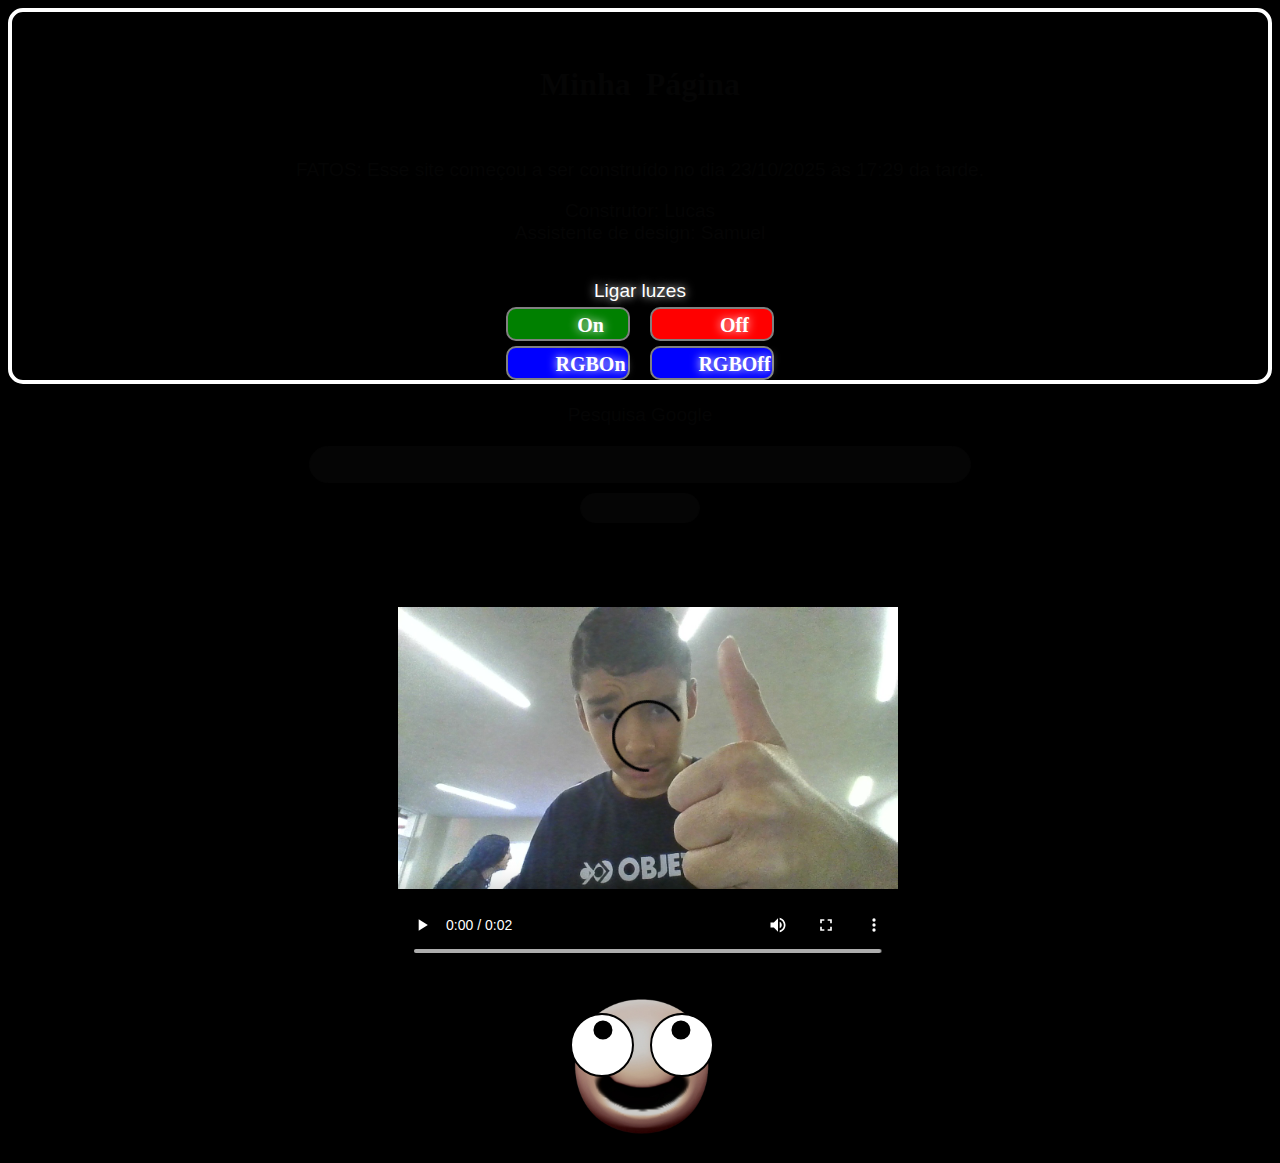
<file: index.html>
<!DOCTYPE html>
<html>
    <head>
        <title>Main</title>
        <style>
            body {
              background-color: black;
            }

            #Div {
              border: 4px solid white;
              border-radius: 15px;
              height: 340x;
              background-color: black;
              display: flex;
              flex-direction: column;
              align-items: center;
            }

            .Centered {
              display: flex;
              justify-content: center;
              gap: 15px;
              text-align: center;
            }

            #HeadingA {
              color: rgb(5, 5, 5)
              
            }

            #HeadingB {
              color: rgb(5, 5, 5)
              
            }


            #P {
              font-size: 19px;
              font-family: Impact, Arial;
              color: rgb(5, 5, 5)
            }

            #P2 {
              font-size: 19px;
              font-family: Impact, Arial;
              color: rgb(5, 5, 5);
              height: 20px;
            }
            #P3 {
              font-size: 19px;
              font-family: Impact, Arial;
              color: rgb(5, 5, 5);
              height: 20px;
            }

            #P4 {
              font-size: 19px;
              font-family:Arial;
              color: white;
              height: 20px;
              text-shadow: 0 0 10px #fff;
            }

            .Column {
              display: flex;
              flex-direction: column;
              align-items: center;
            }

            .Row {
              display: flex;
              flex-direction: row;
              gap: 20px;
            }

            .Button {
              display: box;
              border: 2px solid gray;
              border-radius: 10px;
              height: 30px;
              width: 120px;
              justify-content: center;
              cursor: pointer;
            }

            .BtnText {
              color: white;
              font-size: 20px;
              margin-left: 45px;
              margin-top: 5px;
              text-shadow: 0 0 10px #fff;

            }

            #Btn1 {
              background-color: green;
              margin-top: -10px;
            }
            #Btn2 {
              background-color: red;
              margin-top: -10px;
            }

            #Btn3 {
              background-color: blue;
              margin-top: -10px;
            }
            #Btn4 {
              background-color: blue;
              margin-top: -10px;
            }

            #GSearch {
              margin-top: 20px;
              font-size: 19px;
              font-family: Arial;
              color: rgb(5, 5, 5);
            }

            #GSearchBar {
              margin-top: 20px;
              height: 35px;
              width: 50vw;
              border: 1px solid rgb(5, 5, 5);
              background-color: rgb(5, 5, 5);
              border-radius: 35px;
              padding: 0 10px;
            }

            #GSearchButton {
              margin-top: 10px;
              height: 30px;
              width: 120px;
              border: 1px solid rgb(5, 5, 5);
              background-color: rgb(5, 5, 5);
              color: rgb(5, 5, 5);
              border-radius: 35px;
              padding: 0 5px;
              cursor: pointer;
            }

            #Monitor {
              display: flex;
              justify-content: center;
              width: 100vw;
            }

            /* NEW: Container to anchor the eyes to the image */
            #EyeContainer {
                position: relative;
                width: 200px; /* Same as image width */
                height: 150px; /* Same as image height */
                margin: 20px auto; /* Center the container below the video */
            }
            
            #trackingImage {
                display: block;
            }

            .eye {
              border: 2px solid black;
              border-radius: 50%;
              background-color: white;
              width: 60px; 
              height: 60px; 
              display: flex;
              justify-content: center;
              align-items: center;
              position: absolute; /* Positioned relative to #EyeContainer */
              z-index: 20; 
            }

            .pupil {
              border: 2px solid black;
              background-color: black;
              border-radius: 50%;
              width: 15px; 
              height: 15px; 
              position: absolute;
              top: 50%;
              left: 50%;
              /* The base center transform */
              transform: translate(-50%, -50%); 
            }

            /* Eye positions are now relative to the 200px x 150px image */
            #eye1 {
              top: 20px; 
              left: 30px; 
            }

            #eye2 {
              top: 20px;
              left: 110px;
            }
        </style>
    </head>

    <body>
        <div id="Div" class="Centered">  
            <div class="Centered">
                <h1 id="HeadingA" class="Text">Minha</h1>
                <h1 id="HeadingB" class="Text">Página</h1>
            </div>

            <div class="Centered">
                <span>
                    <p id="P" class="Text">
                        FATOS: Esse site começou a ser construído no dia 23/10/2025 às 17:29 da tarde.
                    </p>
                <span>
                <span id ="P2" class="Text">Construtor: Lucas</span>
                <br>
                <span id ="P3" class="Text">Assistente de design: Samuel</span>
                  <br><br><br>
                <span id ="P4">Ligar luzes</span>
            </div>
            
            <div class="Row">
                <div class ="Button" id="Btn1">
                    <h2 class="BtnText">On</h2>
                </div>
                <div class ="Button" id="Btn2">
                    <h2 class="BtnText">Off</h2>
                </div>
            </div>
            <div class="Row">
                <div class ="Button" id="Btn3">
                    <h2 class="BtnText">RGBOn</h2>
                </div>
                <div class ="Button" id="Btn4">
                    <h2 class="BtnText">RGBOff</h2>
                </div>
            </div>

        </div>

        <form action="https://www.google.com/search" class ="Centered">
            <div class="Column">
                <span id="GSearch">Pesquisa Google</span>
                <input type="text" name="q" id="GSearchBar">
                <input type="submit" value="Pesquisar" id="GSearchButton">
            </div>
        </form>
        <div id = "Monitor">
            <video width="500px" height="450px" controls poster="IMG_20251106_174217.jpg">
                <source src="VID_20251106_173016.mp4" type="video/mp4">
                <source src="WIN_20251105_13_01_33_Pro.mp4 type="video/mp4">
                Your browser does not support the video tag.
            </video>
        </div>
        
        <!-- NEW CONTAINER: This ensures the absolute positioned eyes stay on the image -->
        <div id="EyeContainer">
            <img src="18b1601a-ac17-4940-9662-fbe5319e6e46_removalai_preview.png" id="trackingImage" width="200px" height="150px">
            
            <div class="eye" id="eye1">
                <div class="pupil"></div>
            </div>
            <div class="eye" id="eye2">
                <div class="pupil"></div>
            </div>
        </div>

        <script>
            //Button 1 code
            document.getElementById("Btn1").addEventListener("click", function() {
              document.body.style.backgroundColor = "white";
              document.getElementById("Div").style.backgroundColor = "white";
              
              let elements = document.getElementsByClassName("Text");
            for (let i = 0; i < elements.length; i++) {
                elements[i].style.color = "rgb(5, 5, 5)";  
            }

              //Remove BtnText's glow
            let btntext = document.getElementsByClassName("BtnText");
            for (let j = 0; j < btntext.length; j++) {
              btntext[j].style.textShadow = "0 0 0px";
            }
              
            //Change search bar
            document.getElementById("GSearchBar").style.backgroundColor = "white";
            document.getElementById("GSearchBar").style.borderColor = "#ccc";

            //Change search button
            document.getElementById("GSearchButton").style.backgroundColor = "#17f";
            document.getElementById("GSearchButton").style.borderColor = "#17f";
            document.getElementById("GSearchButton").style.color = "white";
            });


            //Button 2 code
            document.getElementById("Btn2").addEventListener("click", function() {
              document.body.style.backgroundColor = "black";
               document.getElementById("Div").style.backgroundColor = "black";
              
              // Stop RGB
              if (intervalId !== null) {
                  clearInterval(intervalId);
                  intervalId = null; 
                  console.log("Color cycling stopped.");
              }

            // Make text black
            let elementsT = document.getElementsByClassName("Text");
            for (let i = 0; i < elementsT.length; i++) {
                elementsT[i].style.color = "rgb(5, 5, 5)";
            }

            // Add glow to BtnText
            let btntext = document.getElementsByClassName("BtnText");
            for (let j = 0; j < btntext.length; j++) {
              btntext[j].style.textShadow = "0 0 10px";
            }

            //Change search bar
            document.getElementById("GSearchBar").style.backgroundColor = "rgb(5, 5, 5)";
            document.getElementById("GSearchBar").style.borderColor = "rgb(5, 5, 5)";

            //Change search button
            document.getElementById("GSearchButton").style.backgroundColor = "rgb(5, 5, 5)";
            document.getElementById("GSearchButton").style.borderColor = "rgb(5, 5, 5)";
            document.getElementById("GSearchButton").style.color = "rgb(5, 5, 5)";
            });

            // --- Global Variables for Scope and Control ---
            const rainbowColors = [
                '#FF0000', // Red
                '#FF7F00', // Orange
                '#FFFF00', // Yellow
                '#00FF00', // Green
                '#0000FF', // Blue
                '#4B0082', // Indigo
                '#9400D3'  // Violet
            ];

            let colorIndex = 0;
            let intervalId = null; 

            // Button 3 code
            document.getElementById('Btn3').addEventListener('click', function() {
                
                if (intervalId !== null) {
                    console.log("Color cycling is already active. Click ignored.");
                    return; // Exit the function to prevent double-triggering
                }
                
                intervalId = setInterval(() => {
                    const body = document.body;
                    body.style.backgroundColor = rainbowColors[colorIndex];
                    // Ensure index wraps around to 0
                    colorIndex = (colorIndex + 1) % rainbowColors.length;
                    
                }, 500); // Change speed here
                
                console.log("Color cycling started. Interval ID:", intervalId);
              document.body.style.backgroundColor = "white";
              document.getElementById("Div").style.backgroundColor = "white";
              
             let elements = document.getElementsByClassName("Text");
            for (let i = 0; i < elements.length; i++) {
                elements[i].style.color = "rgb(5, 5, 5)";  
            }

              //Remove BtnText's glow
            let btntext = document.getElementsByClassName("BtnText");
            for (let j = 0; j < btntext.length; j++) {
              btntext[j].style.textShadow = "0 0 0px";
            }
              
            //Change search bar
            document.getElementById("GSearchBar").style.backgroundColor = "white";
            document.getElementById("GSearchBar").style.borderColor = "#ccc";

            //Change search button
            document.getElementById("GSearchButton").style.backgroundColor = "#17f";
            document.getElementById("GSearchButton").style.borderColor = "#17f";
            document.getElementById("GSearchButton").style.color = "white";
            });

            // Button 4 code
            document.getElementById('Btn4').addEventListener('click', function() {
                
                // 1. Stop the color cycling using the stored interval ID
                if (intervalId !== null) {
                    clearInterval(intervalId);
                    intervalId = null; 
                    console.log("Color cycling stopped.");
                }

                document.body.style.backgroundColor = 'black'; 
                console.log("Background set to black.");
              document.body.style.backgroundColor = "black";
               document.getElementById("Div").style.backgroundColor = "black";
              
            //Make text black
            let elementsT = document.getElementsByClassName("Text");
            for (let i = 0; i < elementsT.length; i++) {
                elementsT[i].style.color = "rgb(5, 5, 5)";
            }

            //Add glow to BtnText
            let btntext = document.getElementsByClassName("BtnText");
            for (let j = 0; j < btntext.length; j++) {
              btntext[j].style.textShadow = "0 0 10px";
            }

            //Change search bar
            document.getElementById("GSearchBar").style.backgroundColor = "rgb(5, 5, 5)";
            document.getElementById("GSearchBar").style.borderColor = "rgb(5, 5, 5)";

            //Change search button
            document.getElementById("GSearchButton").style.backgroundColor = "rgb(5, 5, 5)";
            document.getElementById("GSearchButton").style.borderColor = "rgb(5, 5, 5)";
            document.getElementById("GSearchButton").style.color = "rgb(5, 5, 5)";
            });


            // The eye tracking variables and functions start here
            const pupils = document.querySelectorAll('.pupil');
            
            // Max movement distance increased to make movement more visible
            const maxPupilMove = 15; 

            /**
              * Calculates the new position of the pupil based on the mouse/touch position.
              */
            function eyeFollow(mouseX, mouseY) {
                pupils.forEach(pupil => {
                    // pupil.parentElement is the .eye socket
                    const eyeContainer = pupil.parentElement;
                    
                    // 1. Find the center of the eye socket relative to the viewport
                    const rect = eyeContainer.getBoundingClientRect();
                    const eyeCenterX = rect.left + rect.width / 2;
                    const eyeCenterY = rect.top + rect.height / 2;

                    // 2. Calculate the difference (delta) between mouse and eye center
                    const deltaX = mouseX - eyeCenterX;
                    const deltaY = mouseY - eyeCenterY;

                    // 3. Calculate the angle (in radians) to the mouse/touch point
                    const angle = Math.atan2(deltaY, deltaX);

                    // 4. Calculate the straight-line distance to the mouse
                    const distance = Math.sqrt(deltaX * deltaX + deltaY * deltaY);
                    
                    // 5. Limit the distance the pupil can move so it stays inside the eye
                    const moveDistance = Math.min(distance, maxPupilMove);

                    // 6. Use the angle and limited distance to find the final pupil offset
                    const offsetX = moveDistance * Math.cos(angle);
                    const offsetY = moveDistance * Math.sin(angle);
                    
                    // 7. Apply the movement using CSS transform (translating from its centered starting point)
                    pupil.style.transform = `translate(calc(-50% + ${offsetX}px), calc(-50% + ${offsetY}px))`;
                });
            }

            // Event listeners
            document.addEventListener('mousemove', (e) => {
                eyeFollow(e.clientX, e.clientY);
            });

            document.addEventListener('touchmove', (e) => {
                if (e.touches.length > 0) {
                    eyeFollow(e.touches[0].clientX, e.touches[0].clientY);
                }
            });

            // Initial positioning and setting up dark mode on load
            window.onload = () => {
                // Initial eye position toward the center of the screen
                eyeFollow(window.innerWidth / 2, window.innerHeight / 2);
            };

            window.addEventListener('resize', () => {
                // When resizing, the eye center changes, so re-center the pupils.
                eyeFollow(window.innerWidth / 2, window.innerHeight / 2);
            });
        </script>
    </body>
</html>
</file>
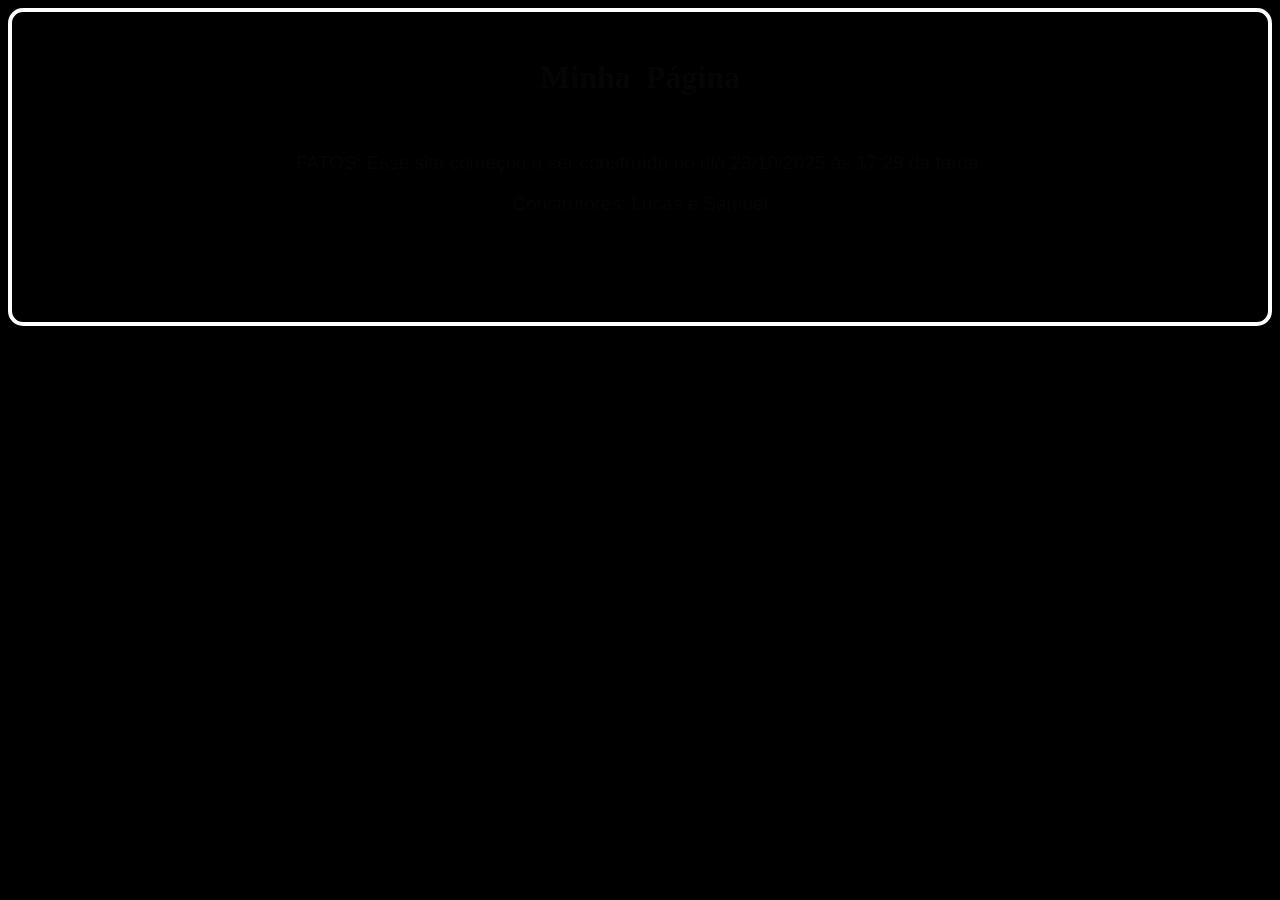
<file: Main.html>
<!DOCTYPE html>
<html>
    <head>
        <title>Main</title>
        <link rel="stylesheet" href="styles.css">
    </head>
    <body>
        <div id="Div" class="Centered">  
            <div class="Centered">
                <h1 id="HeadingA">Minha</h1>
                <h1 id="HeadingB">Página</h1>
            </div>

            <div class="Centered">
                <span>
                    <p id="P">
                        FATOS: Esse site começou a ser construído no dia 23/10/2025 às 17:29 da tarde.
                    </p>
                <span>
                <span id ="P2">Construtores: Lucas e Samuel</span>
            </div>
        
            <div id ="Button">
                <h2 id="BtnText">Botão</h2>
          
            </div>
        </div>
        <script src="script.js"></script>
    </body>
</html>
</file>
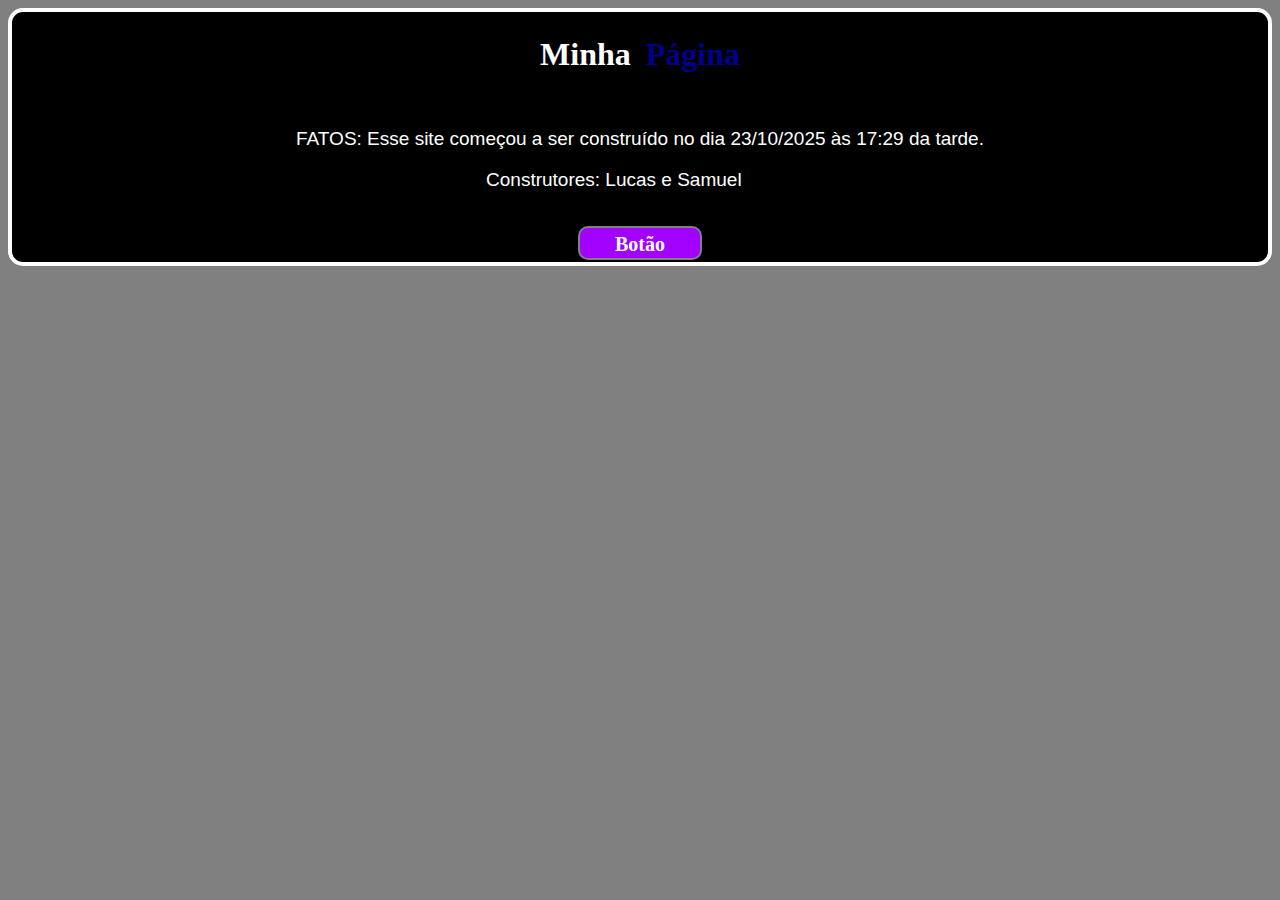
<file: Html/Main.html>
<!DOCTYPE html>
<html>
    <head>
        <title>Main</title>
        <link rel="stylesheet" href="styles.css">
    </head>
    <body>
        <div id="Div" class="Centered">  
            <div class="Centered">
                <h1 id="HeadingA">Minha</h1>
                <h1 id="HeadingB">Página</h1>
            </div>

            <div class="Centered">
                <span>
                    <p id="P">
                        FATOS: Esse site começou a ser construído no dia 23/10/2025 às 17:29 da tarde.
                    </p>
                <span>
                <span id ="P2">Construtores: Lucas e Samuel</span>
            </div>
        
            <div id ="Button">
                <h2 id="BtnText">Botão</h2>
          
            </div>
        </div>
    </body>
</html>
</file>
<file: styles.css>
body {
  background-color: black;
}

#Div {
  border: 4px solid white;
  border-radius: 15px;
  height: 310px;
  background-color: black;
  display: flex;
  flex-direction: column;
  align-items: center;
}

.Centered {
  display: flex;
  justify-content: center;
  gap: 15px;
  text-align: center;
}

#HeadingA {
  color: rgb(5, 5, 5)
  
}

#HeadingB {
  color: rgb(5, 5, 5)
  
}


#P {
  font-size: 19px;
  font-family: Impact, Arial;
  color: rgb(5, 5, 5)
}

#P2 {
  font-size: 19px;
  font-family: Impact, Arial;
  color: rgb(5, 5, 5);
  height: 20px;
}
#P3 {
  font-size: 19px;
  font-family: Impact, Arial;
  color: rgb(5, 5, 5);
  height: 20px;
}

#P4 {
  font-size: 19px;
  font-family:Arial;
  color: white;
  height: 20px;
  text-shadow: 0 0 10px #fff;
}

.Column {
  display: flex;
  flex-direction: column;
  align-items: center;
}

.Row {
  display: flex;
  flex-direction: row;
  gap: 20px
}

.Button {
  display: box;
  border: 2px solid gray;
  border-radius: 10px;
  height: 30px;
  width: 120px;
  justify-content: center;
  cursor: pointer;
}

.BtnText {
  color: white;
  font-size: 20px;
  margin-left: 45px;
  margin-top: 5px;
  text-shadow: 0 0 10px #fff;

}

#Btn1 {
  background-color: green;
  margin-top: -10px;
}
#Btn2 {
  background-color: red;
  margin-top: -10px;
}

#Btn3 {
  background-color: blue;
  margin-top: -10px;
}
#Btn4 {
  background-color: blue;
  margin-top: -10px;
}

#GSearch {
  margin-top: 20px;
  font-size: 19px;
  font-family: Arial;
  color: rgb(5, 5, 5);
}

#GSearchBar {
  margin-top: 20px;
  height: 35px;
  width: 50vw;
  border: 1px solid rgb(5, 5, 5);
  background-color: rgb(5, 5, 5);
  border-radius: 35px;
  padding: 0 10px;
}

#GSearchButton {
  margin-top: 10px;
  height: 30px;
  width: 120px;
  border: 1px solid rgb(5, 5, 5);
  background-color: rgb(5, 5, 5);
  color: rgb(5, 5, 5);
  border-radius: 35px;
  padding: 0 5px;
  cursor: pointer;
}

#Monitor {
  display: flex;
  justify-content: center;
  width: 100vw;
}
</file>
<file: Html/styles.css>
body {
  background-color: gray;
}

#Div {
  border: 4px solid white;
  border-radius: 15px;
  height: 250px;
  background-color: black;
  display: flex;
  flex-direction: column;
  align-items: center;
  
}

.Centered {
  display: flex;
  justify-content: center;
  gap: 15px;
}

#HeadingA {
  color: white;
  
}
#HeadingA:hover {
  color: darkblue;
}


#HeadingB {
  color: darkblue;
  
}
#HeadingB:hover {
  color: white;
}

#P {
  font-size: 19px;
  font-family: Impact, Arial;
  color: white;
}

#P2 {
  font-size: 19px;
  font-family: Impact, Arial;
  color: white;
  height: 20px;
  margin-left: 190px;
}

#Button {
  display: box;
  border: 2px solid gray;
  border-radius: 10px;
  height: 30px;
  width: 120px;
  background-color: rgb(162, 0,255);
  justify-content: center;
  margin-top: 20px;
  cursor: pointer;
}

#BtnText {
  color: white;
  font-size: 20px;
  margin-left: 35px;
  margin-top: 5px;
}
</file>
